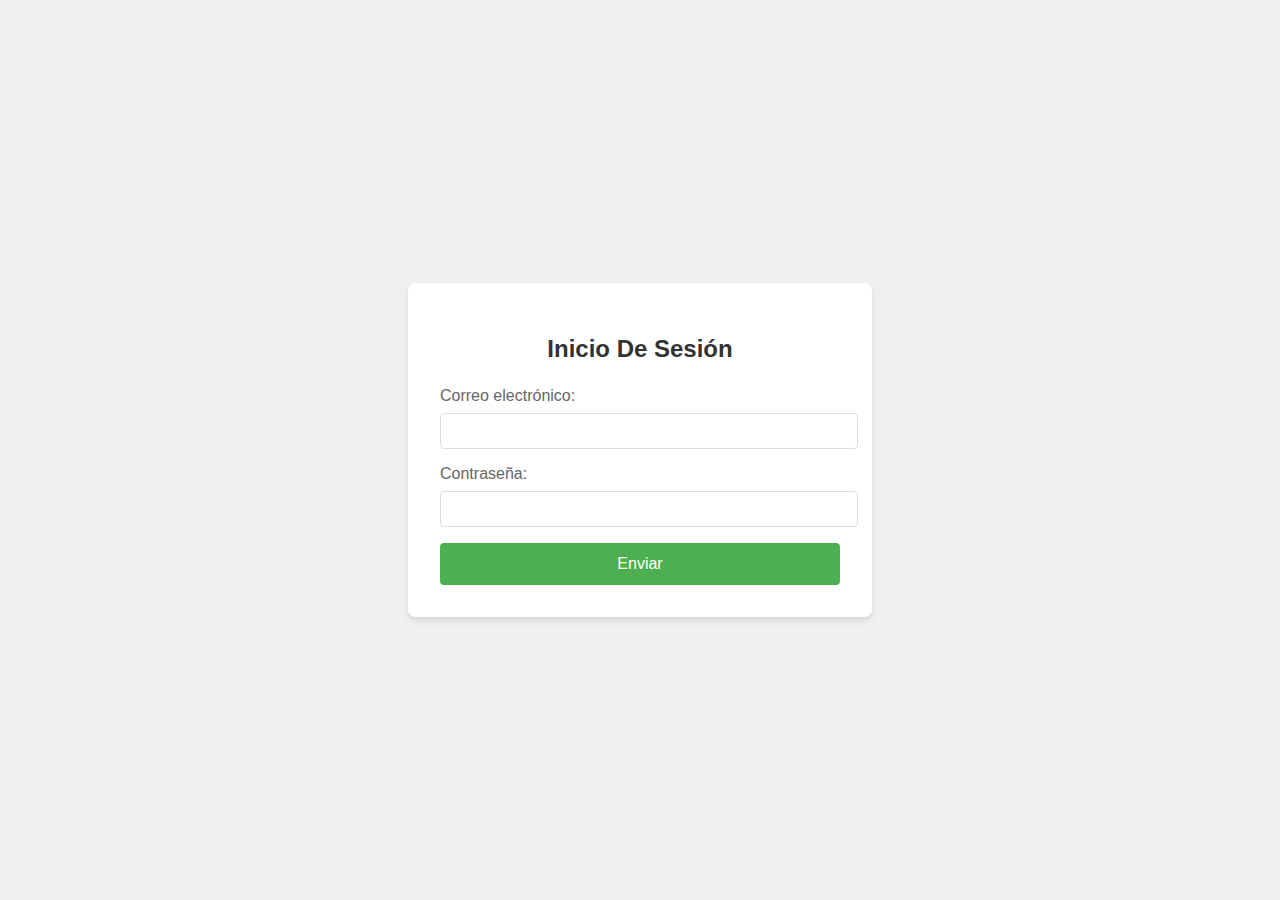
<file: loginPokemon.html>
<!DOCTYPE html>
<html lang="es">
  <head>
    <meta charset="UTF-8" />
    <meta name="viewport" content="width=device-width, initial-scale=1.0" />
    <title>Formulario de Contacto</title>
    <link rel="stylesheet" href="styleLogin.css">
    <script>
      // import { decodeJwt } from 'https://cdnjs.cloudflare.com/ajax/libs/jose/5.9.4/index.js'
      document.addEventListener("submit", (e) => {
        e.preventDefault();
        const email = document.getElementById("email").value;
        const clave = document.getElementById("clave").value;
        const error = document.getElementById("mensajeError");
        error.innerHTML = "";

        const options = {
          method: "POST",
          headers: {
            "Content-Type": "application/json",
            "User-Agent": "insomnia/10.1.0",
            apikey:
              "eyJhbGciOiJIUzI1NiIsInR5cCI6IkpXVCJ9.eyJpc3MiOiJzdXBhYmFzZSIsInJlZiI6ImR5Z3J4bHJqbmV1dGVhcnVndWFrIiwicm9sZSI6ImFub24iLCJpYXQiOjE3Mjg1NDYxNjUsImV4cCI6MjA0NDEyMjE2NX0.wV6iwBGd7T4WznhRUJ6kKNTtpoMK1tmiicphWIkJhh8",

            Authorization:
              "Bearer eyJhbGciOiJIUzI1NiIsInR5cCI6IkpXVCJ9.eyJpc3MiOiJzdXBhYmFzZSIsInJlZiI6ImR5Z3J4bHJqbmV1dGVhcnVndWFrIiwicm9sZSI6ImFub24iLCJpYXQiOjE3Mjg1NDYxNjUsImV4cCI6MjA0NDEyMjE2NX0.wV6iwBGd7T4WznhRUJ6kKNTtpoMK1tmiicphWIkJhh8",
          },
          body: `{"email":"${email}","password":"${clave}"}`,
        };

        fetch(
          "https://dygrxlrjneutearuguak.supabase.co/auth/v1/token?grant_type=password",
          options,
        )
          .then((response) => response.json())
          .then((response) => {
            console.log(response);

            if (response.access_token) {
              sessionStorage.setItem("access_token", response.access_token);

              sessionStorage.setItem("refresh_token", response.refresh_token);

              window.location.href = "index.html";
            } else {
              error.textContent = "Error: Usuario o contraseña incorrectos.";
            }
          })
          .catch((err) => console.error(err));
      });

      // export function verificaAccessToken() {
      //     const token = window.sessionStorage.getItem('access_token')
      //     if (token) {
      //         const payload = decodeJwt(token)
      //         const expiration = payload.exp

      //         const hasExpirate = expiration * 1000 < Date.now()
      //         return !hasExpirate
      //     }else {
      //         return false
      //     }
      // }
    </script>
  </head>
  <body>
    <div class="form-container">
      <h2>Inicio De Sesión</h2>
      <form>
        <div class="form-group">
          <label for="email">Correo electrónico:</label>
          <input type="email" id="email" name="email" required />
        </div>

        <div class="form-group">
          <label for="name">Contraseña:</label>
          <input type="password" id="clave" name="clave" required />
        </div>

        <div class="form-group">
          <p id="mensajeError"></p>
        </div>
        <button type="submit">Enviar</button>
      </form>
    </div>
  </body>
</html>
</file>
<file: styleLogin.css>
@import url('https://fonts.googleapis.com/css2?family=Press+Start+2P&display=swap');
body {
  font-family: Arial, sans-serif;
  background-color: #f0f0f0;
  display: flex;
  justify-content: center;
  align-items: center;
  height: 100vh;
  margin: 0;
  background-image: url('https://images.unsplash.com/photo-1613771404784-3a5686aa2be3?crop=entropy&cs=tinysrgb&fit=max&fm=jpg&ixid=MnwxfDB8MXxyYW5kb218MHx8cG9rZW1vbnx8fHx8fDE2ODU5ODcyODQ&ixlib=rb-4.0.3&q=80&utm_campaign=api-credit&utm_medium=referral&utm_source=unsplash_source&w=1080');
      background-size: cover;
      background-position: center;
}
.form-container {
  background-color: white;
  padding: 2rem;
  border-radius: 8px;
  box-shadow: 0 4px 6px rgba(0, 0, 0, 0.1);
  width: 100%;
  max-width: 400px;
}
h2 {
  text-align: center;
  color: #333;
  margin-bottom: 1.5rem;
}
.form-group {
  margin-bottom: 1rem;
}
label {
  display: block;
  margin-bottom: 0.5rem;
  color: #666;
}
input,
textarea {
  width: 100%;
  padding: 0.5rem;
  border: 1px solid #ddd;
  border-radius: 4px;
  font-size: 1rem;
}
textarea {
  height: 100px;
  resize: vertical;
}
button {
  background-color: #4caf50;
  color: white;
  padding: 0.75rem 1rem;
  border: none;
  border-radius: 4px;
  cursor: pointer;
  width: 100%;
  font-size: 1rem;
  transition: background-color 0.3s ease;
}
button:hover {
  background-color: #45a049;
}
</file>
